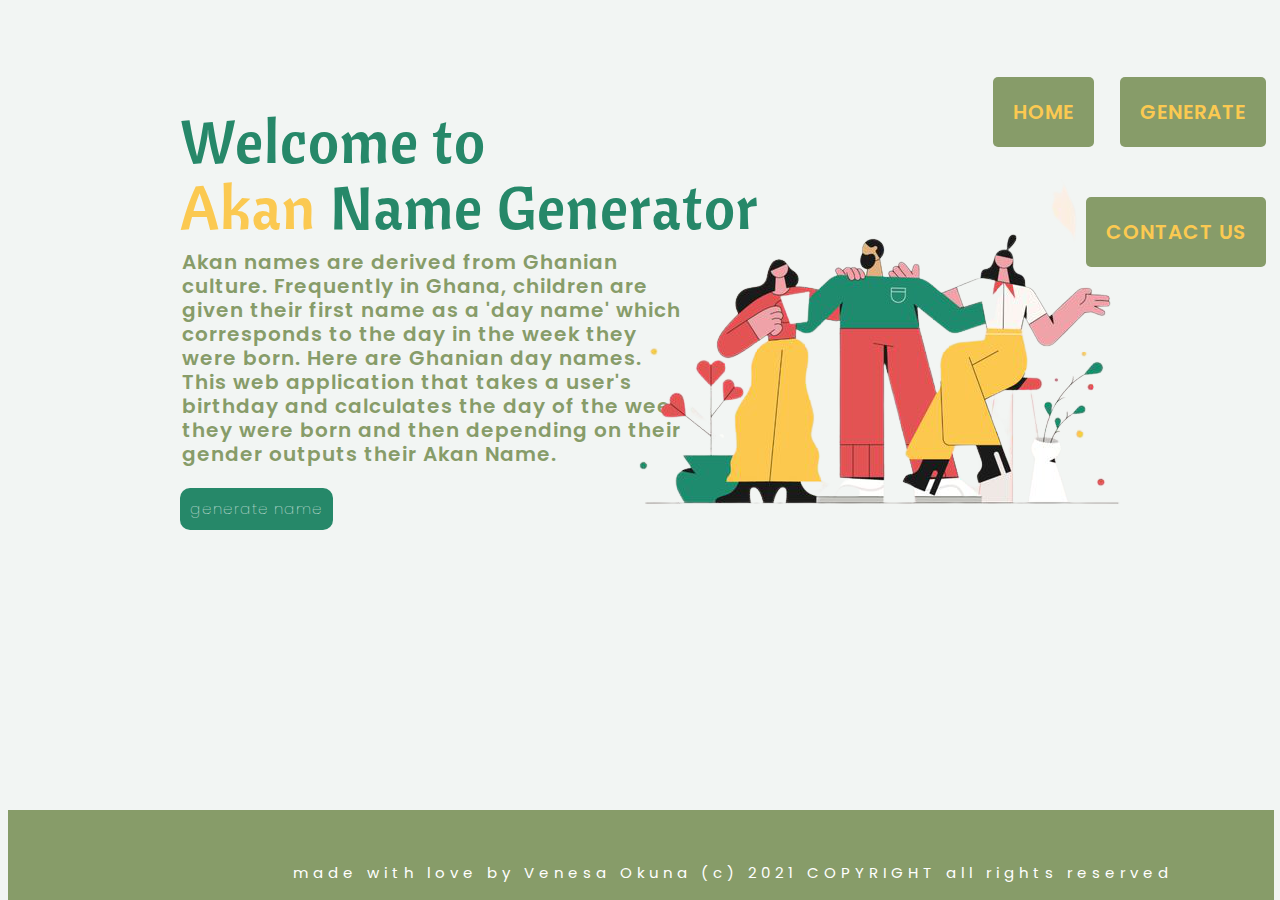
<file: index.html>
<!DOCTYPE html>
<html lang="en">

<head>

    <meta charset="UTF-8">
    <meta http-equiv="X-UA-Compatible" content="IE=edge">
    <meta name="viewport" content="width=device-width, initial-scale=1.0">

    <!-- css and bootsrap links -->
    <link rel="stylesheet" href="css/bootstrap.css">
    <link rel="stylesheet" href="css/style.css">

    <!-- goofle font links -->
    <link rel="preconnect" href="https://fonts.googleapis.com">
    <link rel="preconnect" href="https://fonts.gstatic.com" crossorigin>
    <link href="https://fonts.googleapis.com/css2?family=Cantora+One&family=Poppins:wght@200&display=swap" rel="stylesheet">
    
    <title>AKAN NAME GENERATOR</title>


</head>

<body class="one">



        <!-- navigation bar -->
        <section id="header">
         
            <nav >
                <div class="navbar">
        
                    <ul>
                        <li><a href="index.html">HOME</a></li>
                        <li><a href="generate.html">GENERATE</a></li>
                        <li><a href="contactus.html">CONTACT US</a></li>
                 
                    </ul>

                </div>
            </nav>

        </section>    

        <!-- welcome message  -->
        <div class="welcome">
             <div class="well"><p>Welcome to <br><span>Akan</span> Name Generator</p></div>
             <div class="akantext" ><p>Akan names are derived from Ghanian culture. Frequently in Ghana, children are given their first name as a 'day name' which corresponds to the day in the week they were born. Here are Ghanian day names.  This web application that takes a user's birthday and calculates the day of the week they were born and then depending on their gender outputs their Akan Name. </p></div>
             <a href="generate.html" class="gen"> generate name</a>
        </div>

        <!-- hero image -->
        <div class="hero">
            <img src="images/akann-removebg-preview.png" alt="">
        </div>

        <!-- footer -->

        <div class="footer">
            <div class="ftext"><p>made  with  love  by  Venesa  Okuna  (c)  2021  COPYRIGHT  all rights reserved</p></div>
        </div>



</body>

</html>
</file>
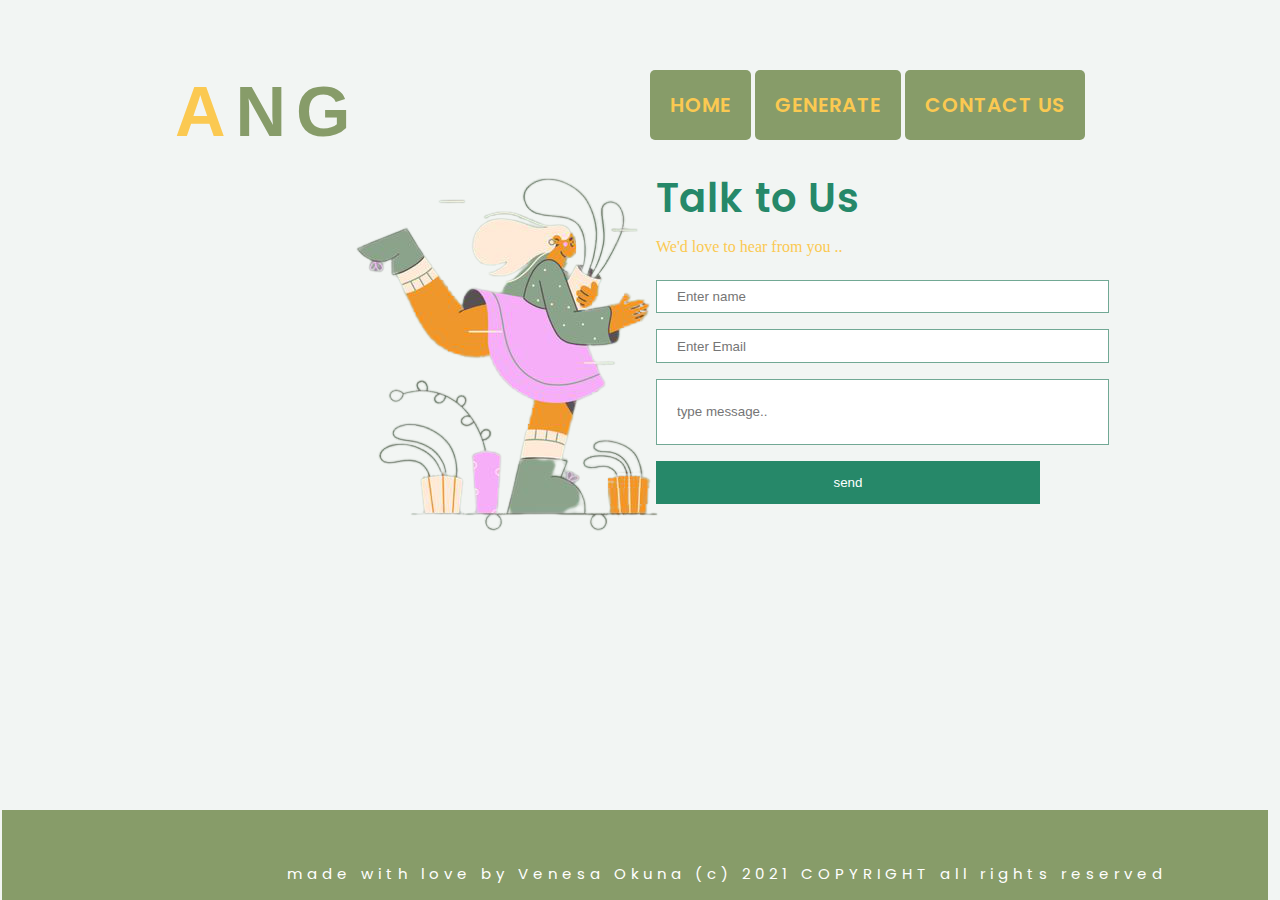
<file: contactus.html>
<!DOCTYPE html>
<html lang="en">

<head>

    <meta charset="UTF-8">
    <meta http-equiv="X-UA-Compatible" content="IE=edge">
    <meta name="viewport" content="width=device-width, initial-scale=1.0">

    <!-- css and bootsrap links -->
    <!-- <link rel="stylesheet" href="css/bootstrap.css"> -->
    <link rel="stylesheet" href="css/style.css">

    <!-- goofle font links -->
    <link rel="preconnect" href="https://fonts.googleapis.com">
    <link rel="preconnect" href="https://fonts.gstatic.com" crossorigin>
    <link href="https://fonts.googleapis.com/css2?family=Cantora+One&family=Poppins:wght@200&display=swap" rel="stylesheet">
    
    <title>AKAN NAME GENERATOR</title>


</head>

<body >

        <!-- navigation bar -->
        <section id="header">
         
            <nav >
                <div class="navbar" style="position: absolute; display: inline-block; width: 50em; top: 3em; right: 1em;">
        
                    <ul>
                        <li><a href="index.html">HOME</a></li>
                        <li><a href="generate.html">GENERATE</a></li>
                        <li><a href="contactus.html">CONTACT US</a></li>
                 
                    </ul>

                </div>
            </nav>

            <div class="logo"><p><span>A</span>NG</p></div>

        </section> 

        <!-- feedback form -->

        

        <div class="feedbackform">
        
        
            <div class="feedform">
       
                <form  style="border:none">
                    <div class="container2">
                        <div class="talk">Talk to Us</p></div>
                        <br>
                        <br>
                        <br>
                      <p style="color: #fbc951;">We'd love to hear from you ..</p>
                      <!-- <br> -->
                    
                      <label for="psw"></label>
                      <input type="text" placeholder="Enter name" name="psw" required>  

                      <label for="email"><b></b></label>
                      <input type="text" placeholder="Enter Email" name="email" required>
                  
                  
                      <label for="psw-repeat"><b></b></label>
                      <input type="text" placeholder="type message.." name="psw-repeat" required style="height: 5em;">
                  
               
                      <div class="clearfix">
                        
                        <button type="submit" class="signupbtn">send</button>
                        
                      </div>
                    </div>
                  </form>
        
            </div>

        </div>     
        
        <!-- hero image -->
        <div class="hero2">
            <img src="images/contact-removebg-preview.png" alt="">
        </div>
        
        

        <!-- footer -->

        <div class="footer">
            <div class="ftext"><p>made  with  love  by  Venesa  Okuna  (c)  2021  COPYRIGHT  all rights reserved</p></div>
        </div>


</body>

</html>
</file>
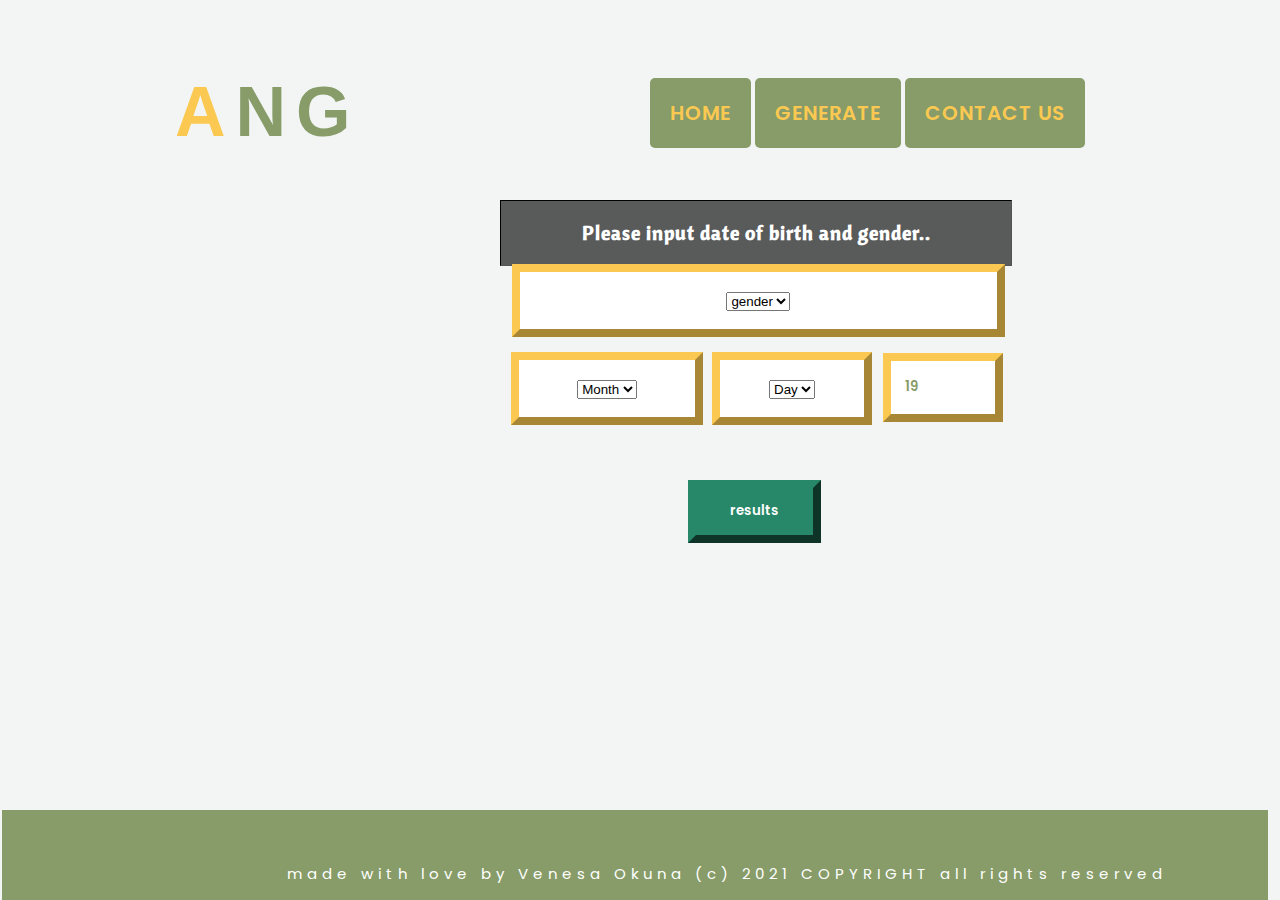
<file: generate.html>
<!DOCTYPE html>
<html lang="en">

<head>

    <meta charset="UTF-8">
    <meta http-equiv="X-UA-Compatible" content="IE=edge">
    <meta name="viewport" content="width=device-width, initial-scale=1.0">

    <!-- css and bootsrap links -->
    <!-- <link rel="stylesheet" href="css/bootstrap.css"> -->
    <link rel="stylesheet" href="css/style.css">

    <!-- google font links -->
    <link rel="preconnect" href="https://fonts.googleapis.com">
    <link rel="preconnect" href="https://fonts.gstatic.com" crossorigin>
    <link href="https://fonts.googleapis.com/css2?family=Cantora+One&family=Poppins:wght@200&display=swap" rel="stylesheet">
    
    <title>AKAN NAME GENERATOR</title>
    

</head>

<body class="three">
    

        <!-- navigation bar -->
        <section id="header">
         
            <nav >
                <div class="navbar" style="position: absolute; display: inline-block; width: 50em; top: 3.5em; right: 1em;">
        
                    <ul>
                        <li><a href="index.html">HOME</a></li>
                        <li><a href="generate.html">GENERATE</a></li>
                        <li><a href="contactus.html">CONTACT US</a></li>
                 
                    </ul>

                </div>

            </nav>

            <div class="logo"><p><span>A</span>NG</p></div>

        </section>  


        <!-- <div class="generator"></div> -->
        <div class="exp"><p>Please input date of birth and gender..</p></div>

        <table>

            <tr>

            <td>
            
            <form name=form>

            <!--month input  -->
            <table >

            <tr><td> 
            
            <tr><td id="month" style:align=center>

            <select name="month">
            <option value="" selected>Month
            <option value="January">Jan
            <option value="February">Feb
            <option value="March">Mar
            <option value="April">Apr
            <option value="May">May
            <option value="June">Jun
            <option value="July">Jul
            <option value="August">Aug
            <option value="September">Sep
            <option value="October">Oct
            <option value="November">Nov
            <option value="December">Dec

            </select>

            </td>

            <td id="gender" id="gender" type="text" required>

                <select name="gender">
                <option value="" selected>gender
                <option value="male"> male     
                <option value="female"> female

                </select> 

            </td>

            <!-- day input -->
            <td id="name" class="date" >

            <select name="day">
            <option value="" selected>Day
            <option value="1">01
            <option value="2">02
            <option value="3">03
            <option value="4">04
            <option value="5">05
            <option value="6">06
            <option value="7">07
            <option value="8">08
            <option value="9">09
            <option value="10">10
            <option value="11">11
            <option value="12">12
            <option value="13">13
            <option value="14">14
            <option value="15">15
            <option value="16">16
            <option value="17">17
            <option value="18">18
            <option value="19">19
            <option value="20">20
            <option value="21">21
            <option value="22">22
            <option value="23">23
            <option value="24">24
            <option value="25">25
            <option value="26">26
            <option value="27">27
            <option value="28">28
            <option value="29">29
            <option value="30">30
            <option value="31">31

            </select>

            </td>
             
            <!-- year input -->
            <td>

            <input id="year" type=text name=year value="19" size=4 maxlength=4>
            </td></tr>
            </table><p>
            <input type=button id="results" value="results" onClick="calculate()">
            
            </form>
            
            </td>
            </tr>
        </table>
            


                <!-- footer -->

                <div class="footer">
                    <div class="ftext"><p>made  with  love  by  Venesa  Okuna  (c)  2021  COPYRIGHT  all rights reserved</p></div>
                </div>
        
        
                <script src="js/index.js"></script>
        </body>
        
        </html>
</file>
<file: css/style.css>
body{
    background-color: rgba(241, 245, 243, 0.961);
    content: '';
    
}
/* background image */

.three{

  background-image: url( https://wallpapercave.com/wp/wp9493791.jpg);
  background-size: cover;
  
  
 
}



/* LANDING PAGE */
/* navigation bar */

#header{
    
    position: absolute;
    height: 98.5vh;
    width: 98.9vw;
    top: 0.1em;
    left: 0;

    
}



.navbar ul{

    text-align: right !important;
    align-items: right !important;

}

.navbar ul li{

    list-style: none;
    display: inline-block;

}

.navbar ul{

    text-align: left;
    position: absolute;
    top: 0.3em;
    left: 10em;

}

.navbar ul li{

    list-style: none;
    display: inline-block;

}

.navbar ul li a{

    display: block;
    background-color: #879C69;
    border-radius: 5px;
    text-decoration: none;
    text-transform: none;
    color: #fbc951;
    font-size: 20px;
    font-family: 'Poppins', sans-serif;
    letter-spacing: 1px;
    font-weight: 600;
    padding: 20px;
    transition: all ease 0.5s;

}

.navbar ul li a:hover{

    color: #fff;
   
}

/* welcome message */

.well{
    position: absolute;
    top: 1.8em;
    left: 3em;
    width: 10em;
    color: #268869;
    font-family: 'Cantora One', sans-serif;
    letter-spacing: 1px;
    font-size: 60px;
    line-height: 1.1em;
    font-weight: 400;
    
}

span{
    color: #fbc951;
}

.akantext{
    position: absolute;
    top: 12.5em;
    left: 9.1em;
    width: 25.5em;
    color: #879c69;
    font-family: 'Poppins', sans-serif;
    letter-spacing: 1px;
    font-size: 20px;
    line-height: 1.2em;
    font-weight: 600;
}

.gen{
    position: absolute;
    top: 32.5em;
    border-radius: 10px;
    left: 12em;
    display: block;
    text-decoration: none;
    text-transform: none;
    color: #fff;
    background-color: #268869;
    font-size: 15px;
    font-family: 'Poppins', sans-serif;
    letter-spacing: 1px;
    font-weight: 100;
    padding: 10px;
    transition: all ease 0.5s;
}

.gen:hover{
    color: #879c69;
}

/* hero image */

.hero{
    position: absolute;
    top: 1.4em;
    right: 1.5em;

}

/* footer */

.footer{
    background-color: #879c69;
    width: 98.9vw;
    height: 10vh;
    position: absolute;
    bottom: 0em;
    left: 0.1em;
}

.ftext{
    position: absolute;
    bottom: 0em;
    left: 19em;
    color: #fff;
    font-size: 15px;
    font-family: 'Poppins', sans-serif;
    letter-spacing: 5px;
}

/* CONTACT PAGE */


/* feedback form */

.logo{
    position: absolute;
    top: 0em;
    left: 2.5em;
    color: #879c69;
    font-family: ' Poppins', sans-serif;
    letter-spacing: 10px;
    font-size: 70px;
    font-weight: 600; 
}
b{
    color: #879c69;
    font-family: 'Poppins', sans-serif;
    letter-spacing: 1px;
    font-size: 15px;   
}

.talk{
    position: absolute;
    top: 0em;
    color: #268869;
    font-family: 'Poppins', sans-serif;
    letter-spacing: 1px;
    font-size: 40px;

    font-weight: 600;
}


.feedform{
    width: 30%;
    position: absolute;
    top: 10.5em;
    right: 15em;

}

/* Bordered form */
form {
    border: none;
  }
  
  /* Full-width inputs */
  input[type=text], input[type=password] {
    width: 34em;
    height: 2.5em;
    padding: 12px 20px;
    margin: 8px 0;
    display: inline-block;
    border: 1px solid #71a894;
    box-sizing: border-box;
    font-weight: 300;
  }
  
  /* Set a style for all buttons */
  button {
    background-color: #268869;
    color: white;
    padding: 14px 20px;
    margin: 8px 0;
    border: none;
    cursor: pointer;
    width: 100%;
  }
  
  /* Add a hover effect for buttons */
  button:hover {
    opacity: 0.8;
  }
  
  /* Extra style for the cancel button (red) */
  .cancelbtn {
    width: auto;
    padding: 10px 18px;
    background-color: #f44336;
  }
  

  
  /* Add padding to containers */
  .container {
    padding: 16px;
    
  }
  
  /* The "type message" text */
  span.psw {
    float: right;
    padding-top: 16px;
  }
  
  /* Change styles for span and cancel button on extra small screens */
  @media screen and (max-width: 300px) {
    span.psw {
      display: block;
      float: none;
    }
    .cancelbtn {
      width: 100%;
    }

  }

  /* hero image for contacts */

  .hero2{
    position: absolute;
    top: 8.5em;
    left: 15em;
    width: 15%;
    height: 15%;
  }

  
  /* GENERATE PAGE */

 /* whole box containing input */

 .generator{
   position: absolute;
   border: 8px inset #268869;
   width: 40em;
   height: 12em;
   right: 24em;
   top: 15em;
  }


 /* explanation text */
 .exp{
   position: absolute;
   top: 10em;
   left:25em;
   width: 25.5em;
   color: #ffffff;
   font-family: 'Cantora One', sans-serif;
   letter-spacing: 1px;
   text-shadow: black;
   font-size: 20px;
   background-color: rgba(0, 0, 0, 0.633);
   border: inset 0.1px black;
   text-align: center;
   line-height: 1.2em;
   font-weight: 900;
  }

/* gender */

 #gender{
   position: absolute;
   top: 16.5rem;
   left: 32rem;
   width: 27.8em;
   text-align: center;
   padding: 1em;
   border: 8px outset #fbc951;
   background-color: #fff;
   font-family: 'Poppins', sans-serif;
   font-weight: 600;
   color: #879C69;
  }

 /* Date of Birth */

 /* month input */

 #month{
   position: absolute;
   top: 22rem;
   left: 31.95rem;
   text-align: center;
   width: 9em;
   padding: 1em;
   border: 8px outset #fbc951;
   background-color: #fff;
   font-family: 'Poppins', sans-serif;
   font-weight: 600;
   color: #879C69;
  }

  /* day input */

.date{
 position: absolute;
 top: 22rem;
 left: 44.5rem;
 text-align: center;
 width: 7em;
 padding: 1em;
 border: 8px outset #fbc951;
 background-color: rgb(255, 255, 255);
 font-family: 'Poppins', sans-serif;
 font-weight: 600;
 color: #879C69;
}

/* year input */

#year{
 position: absolute;
 width: 9em;
 height: 5.185em;
 top: 21.55rem;
 left: 55.2rem;
 padding: 1em;
 border: 8px outset #fbc951;
 background-color: #fff;
 font-family: 'Poppins', sans-serif;
 font-weight: 600;
 color: #879C69;
}

/* results button */

#results{
 position: absolute;
 width: 10em;
 top: 30rem;
 left: 43rem;
 padding: 1em;
 border: 8px outset #268869;
 background-color: #268869;
 font-family: 'Poppins', sans-serif;
 font-weight: 600;
 color: #fff;
}

#results:hover{
  color: #fbc951;
  border: 8px inset #268869;
}
</file>
